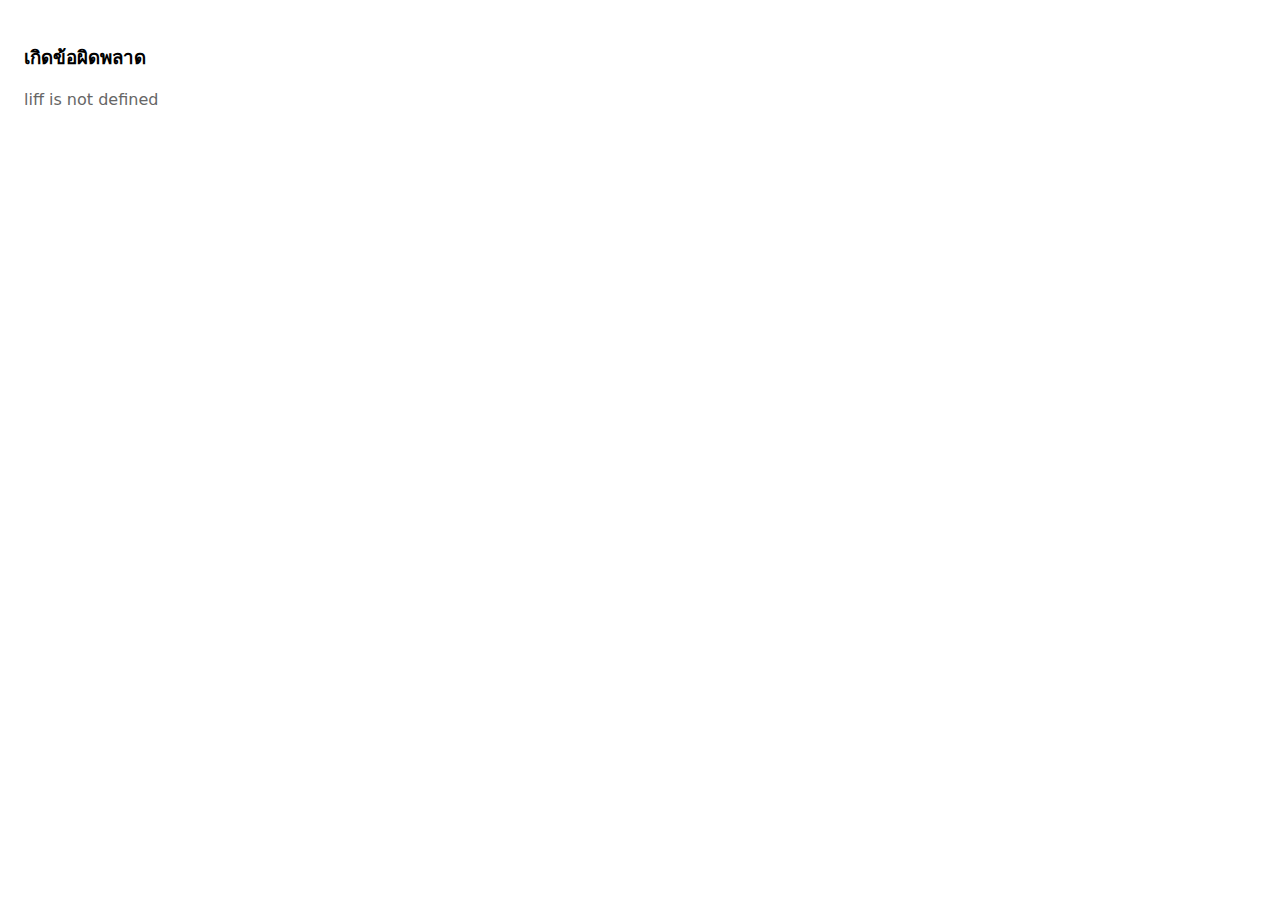
<file: index.html>
<!doctype html>
<html>
<head>
  <meta charset="utf-8"/>
  <meta name="viewport" content="width=device-width,initial-scale=1"/>
  <title>เตือนใจ</title>
  <script src="https://static.line-scdn.net/liff/edge/2/sdk.js"></script>
  <style>
    body{font-family:system-ui,sans-serif;padding:16px}
    .muted{color:#666}
  </style>
</head>
<body>
  <h3 id="t">กำลังเข้าสู่ระบบ…</h3>
  <p class="muted" id="d"></p>

<script>
  const LIFF_ID = "2009019120-2LfYAK9n";
  const API_BASE = "https://tuenjai-bot.tor-newacc.workers.dev";

  async function main() {
    await liff.init({ liffId: LIFF_ID });

    if (!liff.isLoggedIn()) {
      liff.login({ redirectUri: window.location.origin + "/" });
      return;
    }

    const idToken = liff.getIDToken();
    if (!idToken) {
      document.getElementById("t").textContent = "ไม่พบ ID Token";
      return;
    }

    const res = await fetch(`${API_BASE}/auth/liff`, {
      method: "POST",
      headers: { "Content-Type": "application/json" },
      body: JSON.stringify({ idToken })
    });

    const txt = await res.text();
    if (!res.ok) {
      document.getElementById("t").textContent = `ล็อกอินไม่สำเร็จ (${res.status})`;
      document.getElementById("d").textContent = txt;
      return;
    }

    const data = JSON.parse(txt);
    if (!data.sessionToken) {
      document.getElementById("t").textContent = "ไม่ได้รับ sessionToken";
      document.getElementById("d").textContent = txt;
      return;
    }

    localStorage.setItem("sessionToken", data.sessionToken);

    // go to actual app
    location.href = "/app.html";
  }

  main().catch(err => {
    document.getElementById("t").textContent = "เกิดข้อผิดพลาด";
    document.getElementById("d").textContent = String(err?.message || err);
  });
</script>
</body>
</html>
</file>
